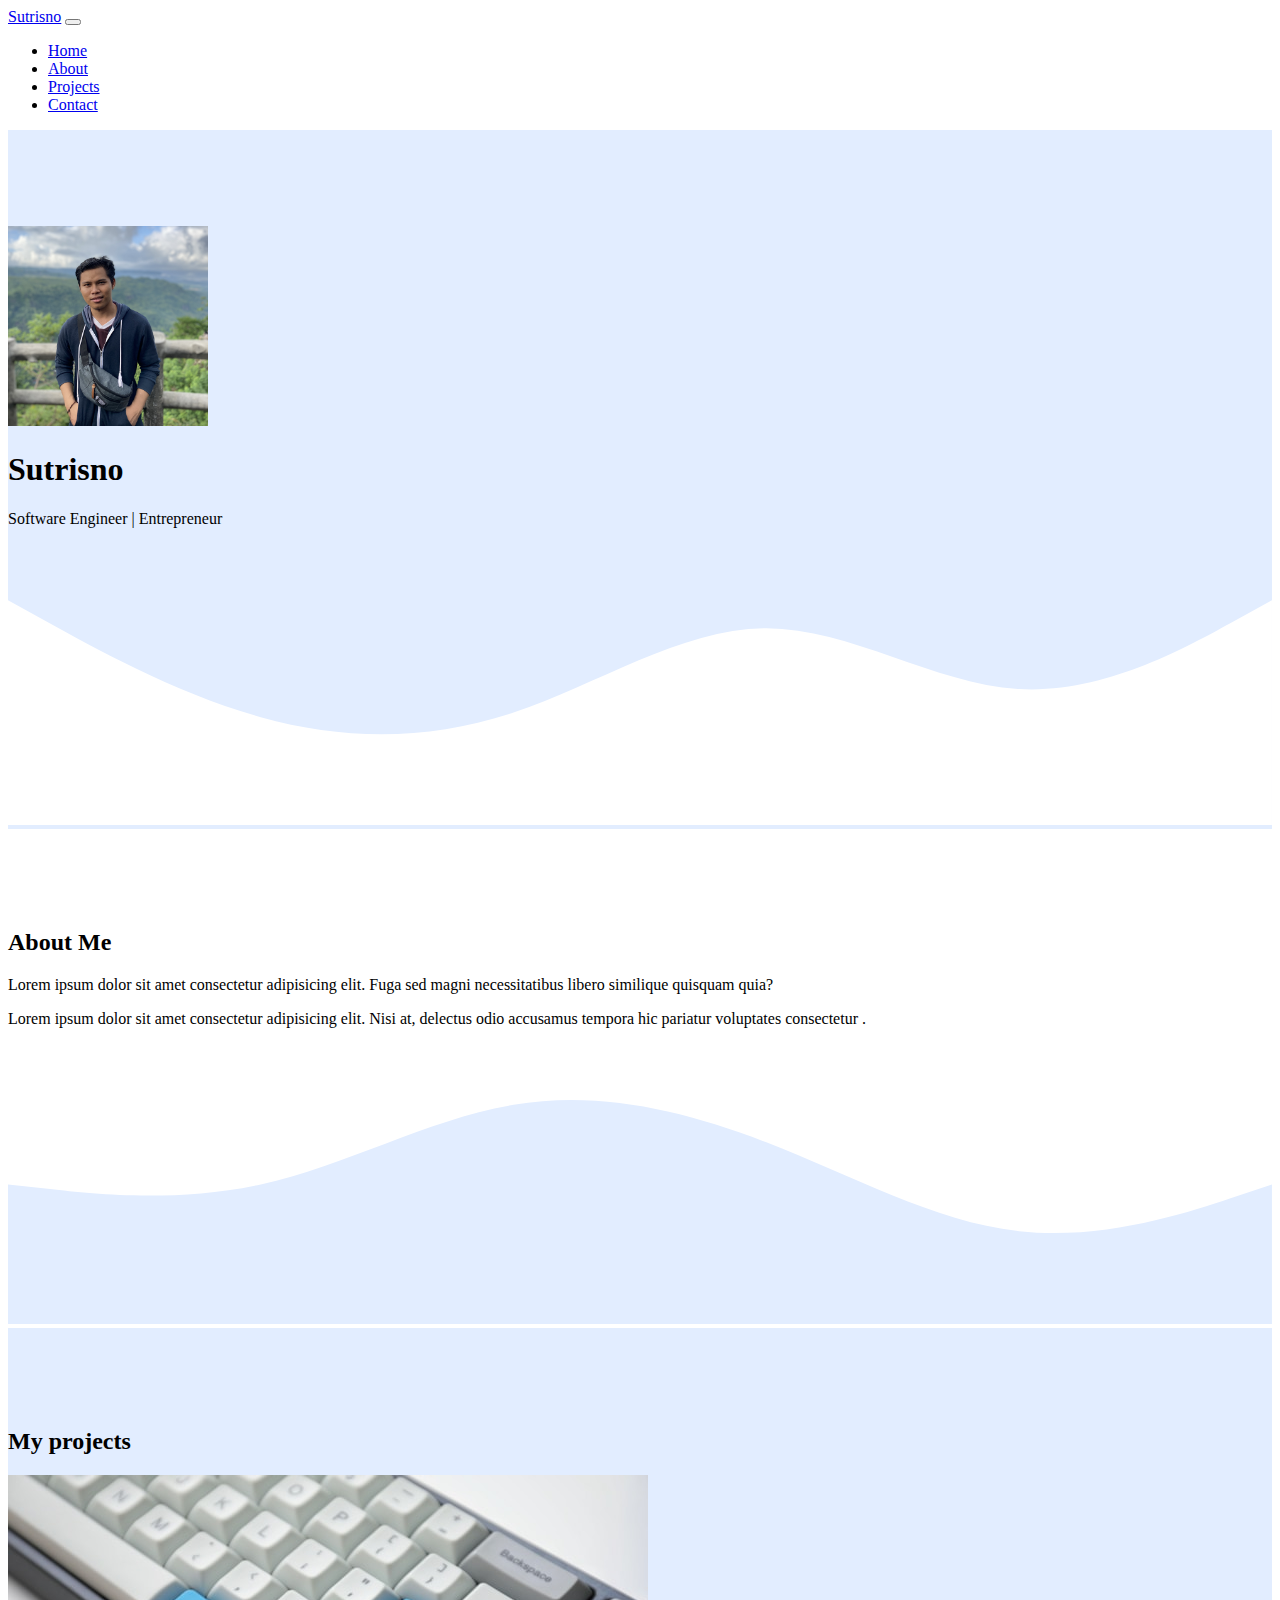
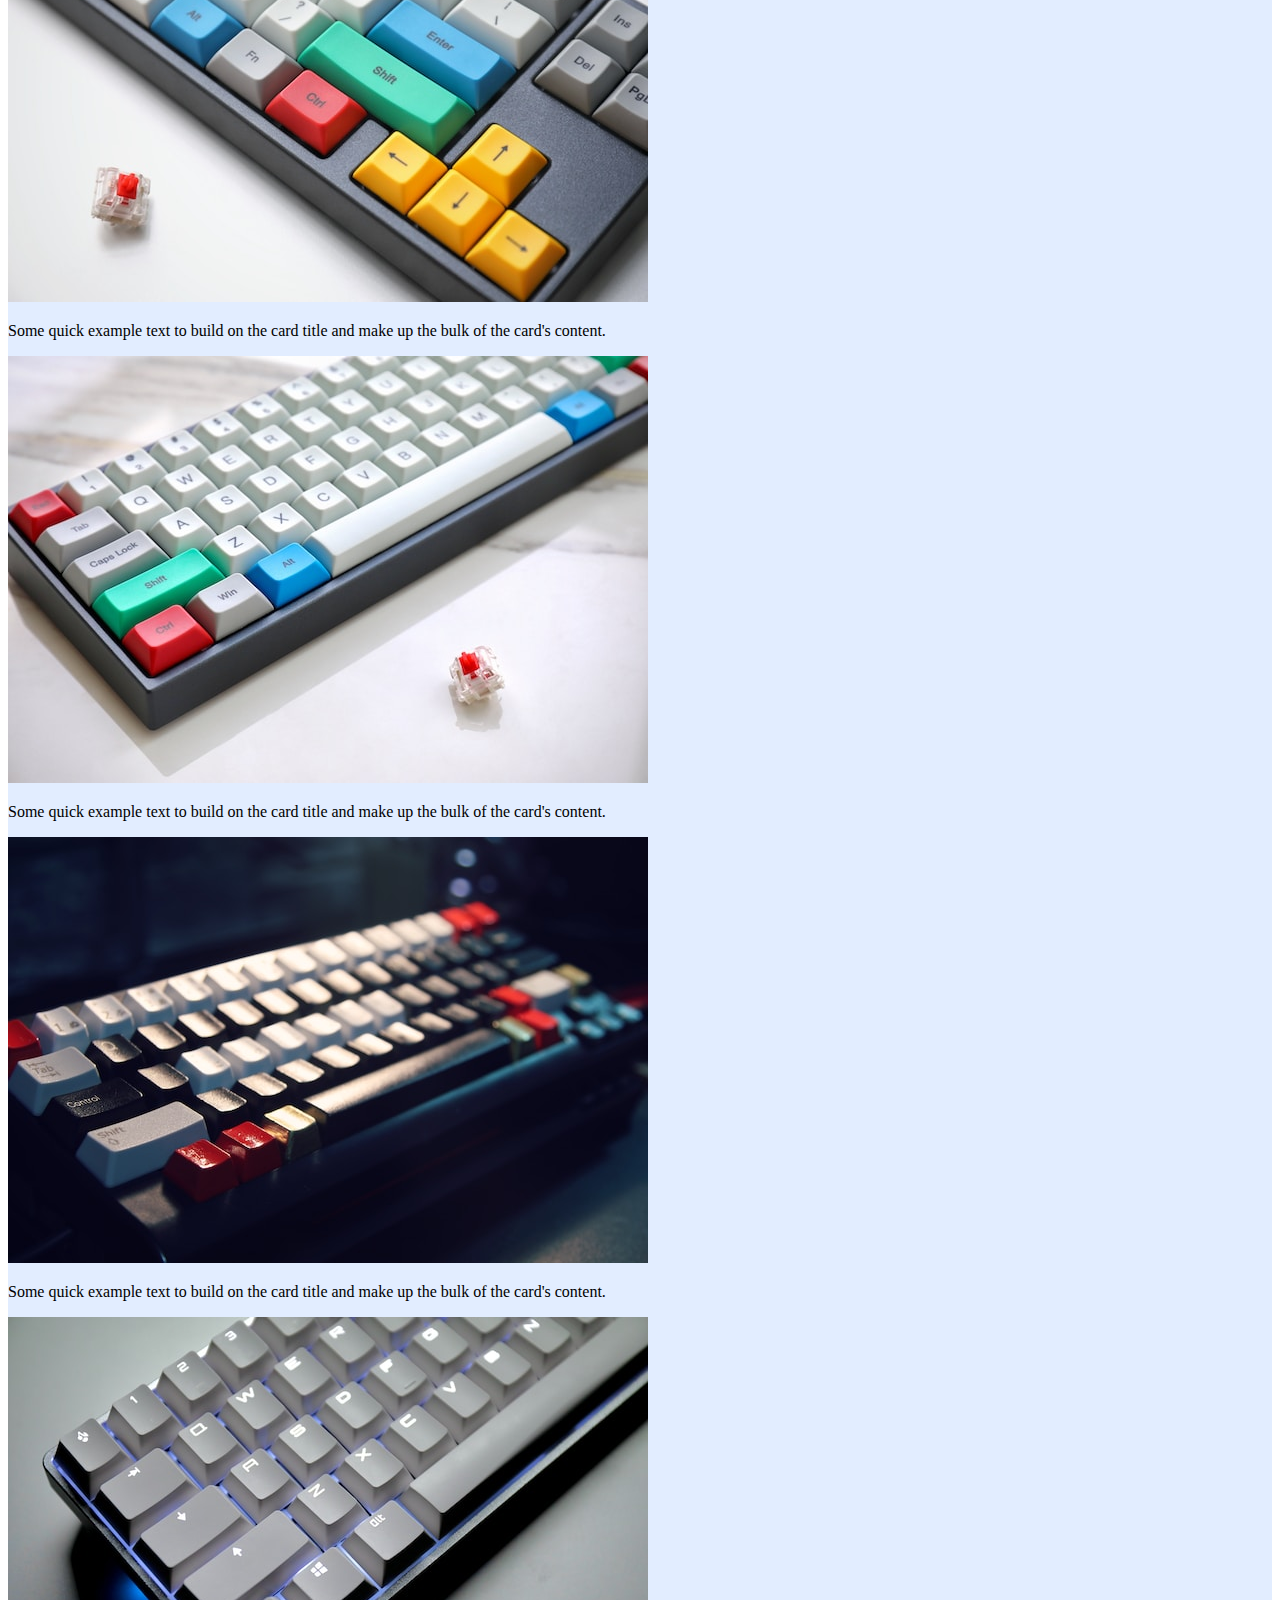
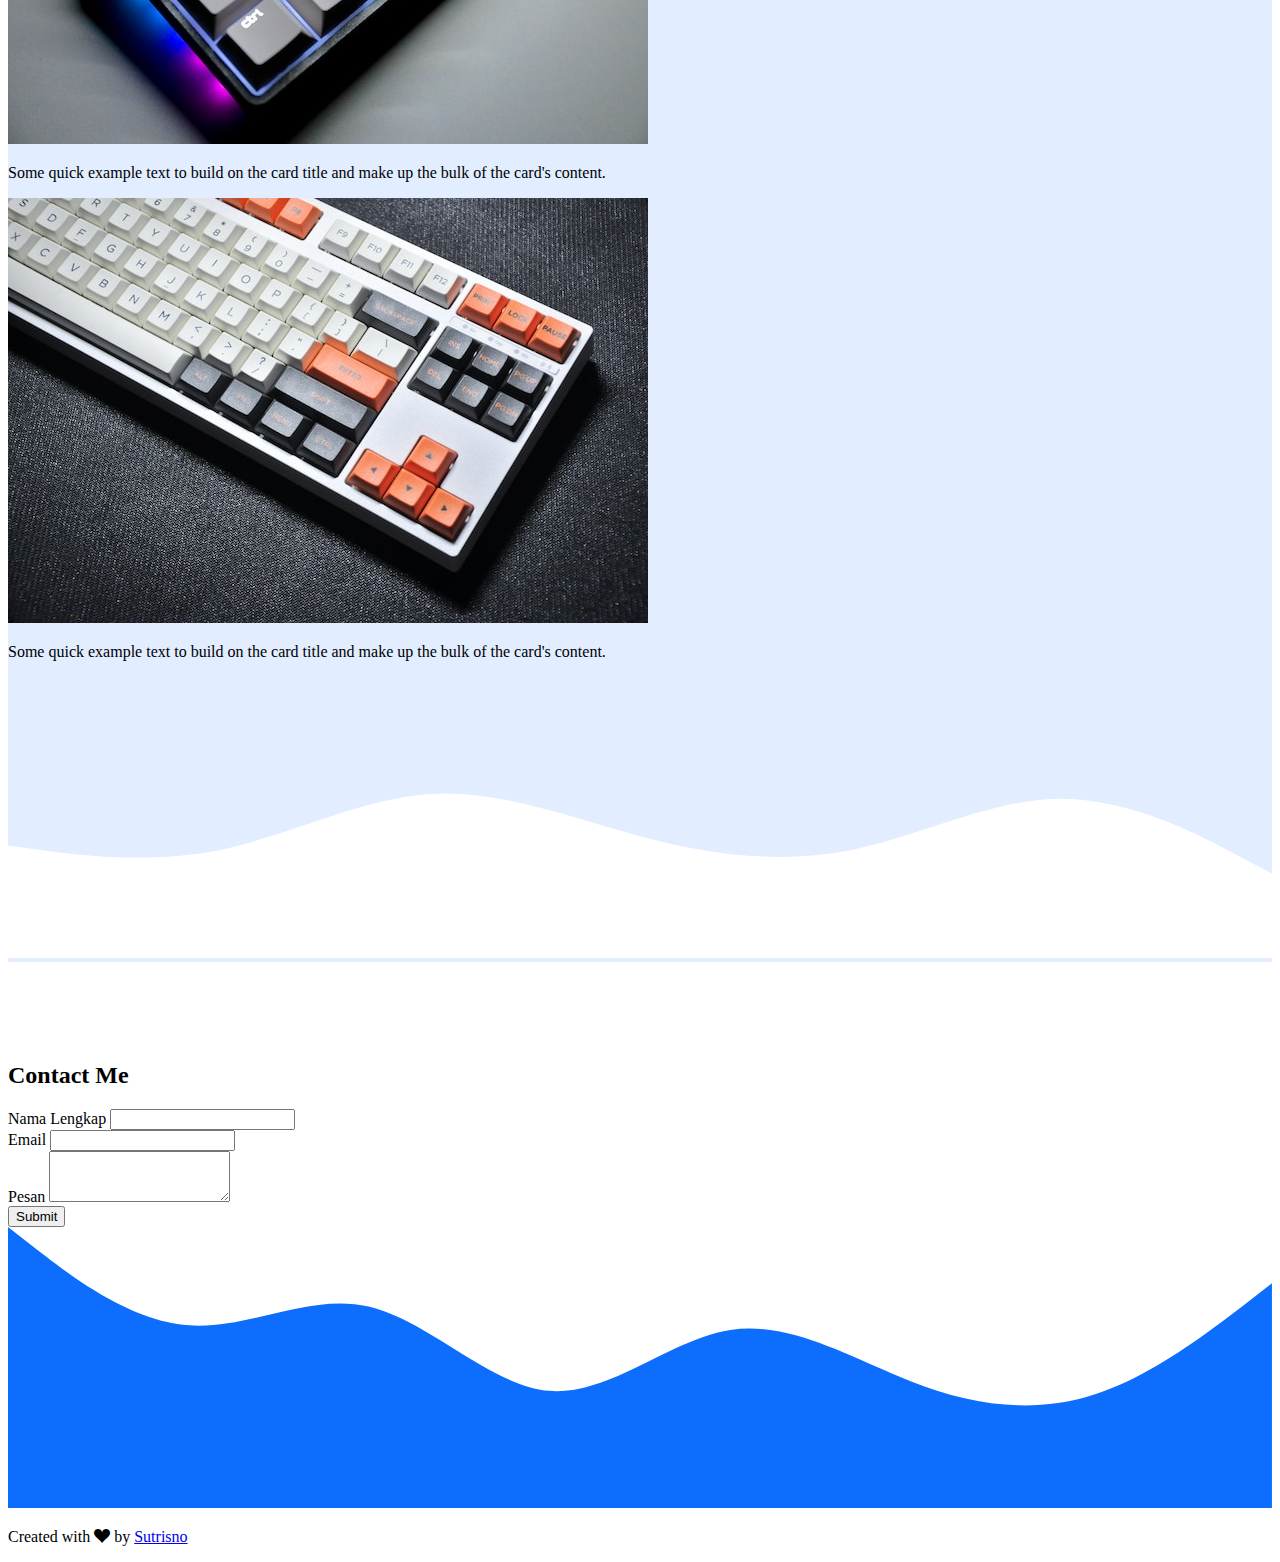
<file: index.html>
<!DOCTYPE html>
<html lang="en">
  <head>
    <!-- Required meta tags -->
    <meta charset="utf-8" />
    <meta name="viewport" content="width=device-width, initial-scale=1" />
    <title>My Portofolio | Sutrisno</title>
    <!-- Bootstrap Icons -->
    <link rel="stylesheet" href="https://cdn.jsdelivr.net/npm/bootstrap-icons@1.11.1/font/bootstrap-icons.css">
    <!-- Bootstrap CSS -->
    <link href="https://cdn.jsdelivr.net/npm/bootstrap@5.0.2/dist/css/bootstrap.min.css" rel="stylesheet" integrity="sha384-EVSTQN3/azprG1Anm3QDgpJLIm9Nao0Yz1ztcQTwFspd3yD65VohhpuuCOmLASjC" crossorigin="anonymous" />
    <!-- MY CSS -->
    <link rel="stylesheet" href="assets/css/style.css" />
  </head>
  <body id="home">
    <!-- Navbar Start -->
    <nav class="navbar navbar-expand-lg navbar-dark bg-primary shadow-sm fixed-top">
      <div class="container">
        <a class="navbar-brand" href="#">Sutrisno</a>
        <button class="navbar-toggler" type="button" data-bs-toggle="collapse" data-bs-target="#navbarNav" aria-controls="navbarNav" aria-expanded="false" aria-label="Toggle navigation">
          <span class="navbar-toggler-icon"></span>
        </button>
        <div class="collapse navbar-collapse" id="navbarNav">
          <ul class="navbar-nav ms-auto">
            <li class="nav-item">
              <a class="nav-link active" aria-current="page" href="#home">Home</a>
            </li>
            <li class="nav-item">
              <a class="nav-link" href="#about">About</a>
            </li>
            <li class="nav-item">
              <a class="nav-link" href="#projects">Projects</a>
            </li>
            <li class="nav-item">
              <a class="nav-link" href="#contact">Contact</a>
            </li>
          </ul>
        </div>
      </div>
    </nav>
    <!-- End Navbar -->

    <!-- Jumbotron Start  -->
    <section class="jumbotron text-center">
      <img src="assets/images/Sutrisno.png" alt="sutrisno.png" width="200px" class="rounded-circle img-thumbnail" />
      <h1 class="display-4">Sutrisno</h1>
      <p class="lead">Software Engineer | Entrepreneur</p>
      <svg xmlns="http://www.w3.org/2000/svg" viewBox="0 0 1440 320">
        <path
          fill="#fff"
          fill-opacity="1"
          d="M0,64L48,90.7C96,117,192,171,288,197.3C384,224,480,224,576,192C672,160,768,96,864,96C960,96,1056,160,1152,165.3C1248,171,1344,117,1392,90.7L1440,64L1440,320L1392,320C1344,320,1248,320,1152,320C1056,320,960,320,864,320C768,320,672,320,576,320C480,320,384,320,288,320C192,320,96,320,48,320L0,320Z"
        ></path>
      </svg>
    </section>
    <!-- End Jumbroton -->

    <!-- About Start -->
    <section id="about">
      <div class="container">
        <div class="row text-center mb-4">
          <div class="col">
            <h2>About Me</h2>
          </div>
        </div>
        <div class="row justify-content-center fs-5 text-center">
          <div class="col-md-4">
            <p>Lorem ipsum dolor sit amet consectetur adipisicing elit. Fuga sed magni necessitatibus libero similique quisquam quia?</p>
          </div>
          <div class="col-md-4">
            <p>Lorem ipsum dolor sit amet consectetur adipisicing elit. Nisi at, delectus odio accusamus tempora hic pariatur voluptates consectetur .</p>
          </div>
        </div>
      </div>
      <svg xmlns="http://www.w3.org/2000/svg" viewBox="0 0 1440 320">
        <path
          fill="#e2edff"
          fill-opacity="1"
          d="M0,160L48,165.3C96,171,192,181,288,160C384,139,480,85,576,69.3C672,53,768,75,864,112C960,149,1056,203,1152,213.3C1248,224,1344,192,1392,176L1440,160L1440,320L1392,320C1344,320,1248,320,1152,320C1056,320,960,320,864,320C768,320,672,320,576,320C480,320,384,320,288,320C192,320,96,320,48,320L0,320Z"
        ></path>
      </svg>
    </section>
    <!-- End About -->

    <!-- Projects Start -->
    <section id="projects">
      <div class="container">
        <div class="row text-center mb-4">
          <div class="col">
            <h2>My projects</h2>
          </div>
        </div>
        <div class="row justify-content-center">
          <div class="col-md-4 mb-3">
            <div class="card">
              <img src="assets/images/projects/1.jpg" class="card-img-top" alt="Project 1" />
              <div class="card-body">
                <p class="card-text">Some quick example text to build on the card title and make up the bulk of the card's content.</p>
              </div>
            </div>
          </div>
          <div class="col-md-4 mb-3">
            <div class="card">
              <img src="assets/images/projects/2.jpg" class="card-img-top" alt="Project 2" />
              <div class="card-body">
                <p class="card-text">Some quick example text to build on the card title and make up the bulk of the card's content.</p>
              </div>
            </div>
          </div>
          <div class="col-md-4 mb-3">
            <div class="card">
              <img src="assets/images/projects/3.jpg" class="card-img-top" alt="Project 3" />
              <div class="card-body">
                <p class="card-text">Some quick example text to build on the card title and make up the bulk of the card's content.</p>
              </div>
            </div>
          </div>
          <div class="col-md-4 mb-3">
            <div class="card">
              <img src="assets/images/projects/4.jpg" class="card-img-top" alt="Project 4" />
              <div class="card-body">
                <p class="card-text">Some quick example text to build on the card title and make up the bulk of the card's content.</p>
              </div>
            </div>
          </div>
          <div class="col-md-4 mb-3">
            <div class="card">
              <img src="assets/images/projects/5.jpg" class="card-img-top" alt="Project 5" />
              <div class="card-body">
                <p class="card-text">Some quick example text to build on the card title and make up the bulk of the card's content.</p>
              </div>
            </div>
          </div>
        </div>
      </div>
      <svg xmlns="http://www.w3.org/2000/svg" viewBox="0 0 1440 320">
        <path
          fill="#fff"
          fill-opacity="1"
          d="M0,192L40,197.3C80,203,160,213,240,197.3C320,181,400,139,480,133.3C560,128,640,160,720,181.3C800,203,880,213,960,197.3C1040,181,1120,139,1200,138.7C1280,139,1360,181,1400,202.7L1440,224L1440,320L1400,320C1360,320,1280,320,1200,320C1120,320,1040,320,960,320C880,320,800,320,720,320C640,320,560,320,480,320C400,320,320,320,240,320C160,320,80,320,40,320L0,320Z"
        ></path>
      </svg>
    </section>
    <!-- End Projects -->

    <!-- Contact Start -->
    <section id="contact">
      <div class="container">
        <div class="row text-center mb-4">
          <div class="col">
            <h2>Contact Me</h2>
          </div>
        </div>
        <div class="row justify-content-center">
          <div class="col-md-6">
            <form>
              <div class="mb-3">
                <label for="name" class="form-label">Nama Lengkap</label>
                <input type="name" class="form-control" id="name" aria-describedby="name" />
              </div>
              <div class="mb-3">
                <label for="email" class="form-label">Email</label>
                <input type="email" class="form-control" id="email" aria-describedby="email" />
              </div>
              <div class="mb-3">
                <label for="pesan" class="form-label">Pesan</label>
                <textarea class="form-control" id="pesan" rows="3"></textarea>
              </div>
              <button type="submit" class="btn btn-primary">Submit</button>
            </form>
          </div>
        </div>
      </div>
      <svg xmlns="http://www.w3.org/2000/svg" viewBox="0 0 1440 320"><path fill="#0d6efd" fill-opacity="1" d="M0,0L34.3,26.7C68.6,53,137,107,206,112C274.3,117,343,75,411,90.7C480,107,549,181,617,186.7C685.7,192,754,128,823,117.3C891.4,107,960,149,1029,176C1097.1,203,1166,213,1234,192C1302.9,171,1371,117,1406,90.7L1440,64L1440,320L1405.7,320C1371.4,320,1303,320,1234,320C1165.7,320,1097,320,1029,320C960,320,891,320,823,320C754.3,320,686,320,617,320C548.6,320,480,320,411,320C342.9,320,274,320,206,320C137.1,320,69,320,34,320L0,320Z"></path></svg>
    </section>
    <!-- End Contact -->

    <!-- Footer Start -->
    <footer class="bg-primary text-white text-center pb-5">
      <p>Created with <i class="bi bi-suit-heart-fill text-danger"></i> by <a href="https://instagram.com/sutrisno_20/" class="text-white fw-bold text-decoration-none">Sutrisno</a></p>
    </footer>
    <!-- End Footer -->
    <script src="https://cdn.jsdelivr.net/npm/bootstrap@5.0.2/dist/js/bootstrap.bundle.min.js" integrity="sha384-MrcW6ZMFYlzcLA8Nl+NtUVF0sA7MsXsP1UyJoMp4YLEuNSfAP+JcXn/tWtIaxVXM" crossorigin="anonymous"></script>
  </body>
</html>
</file>
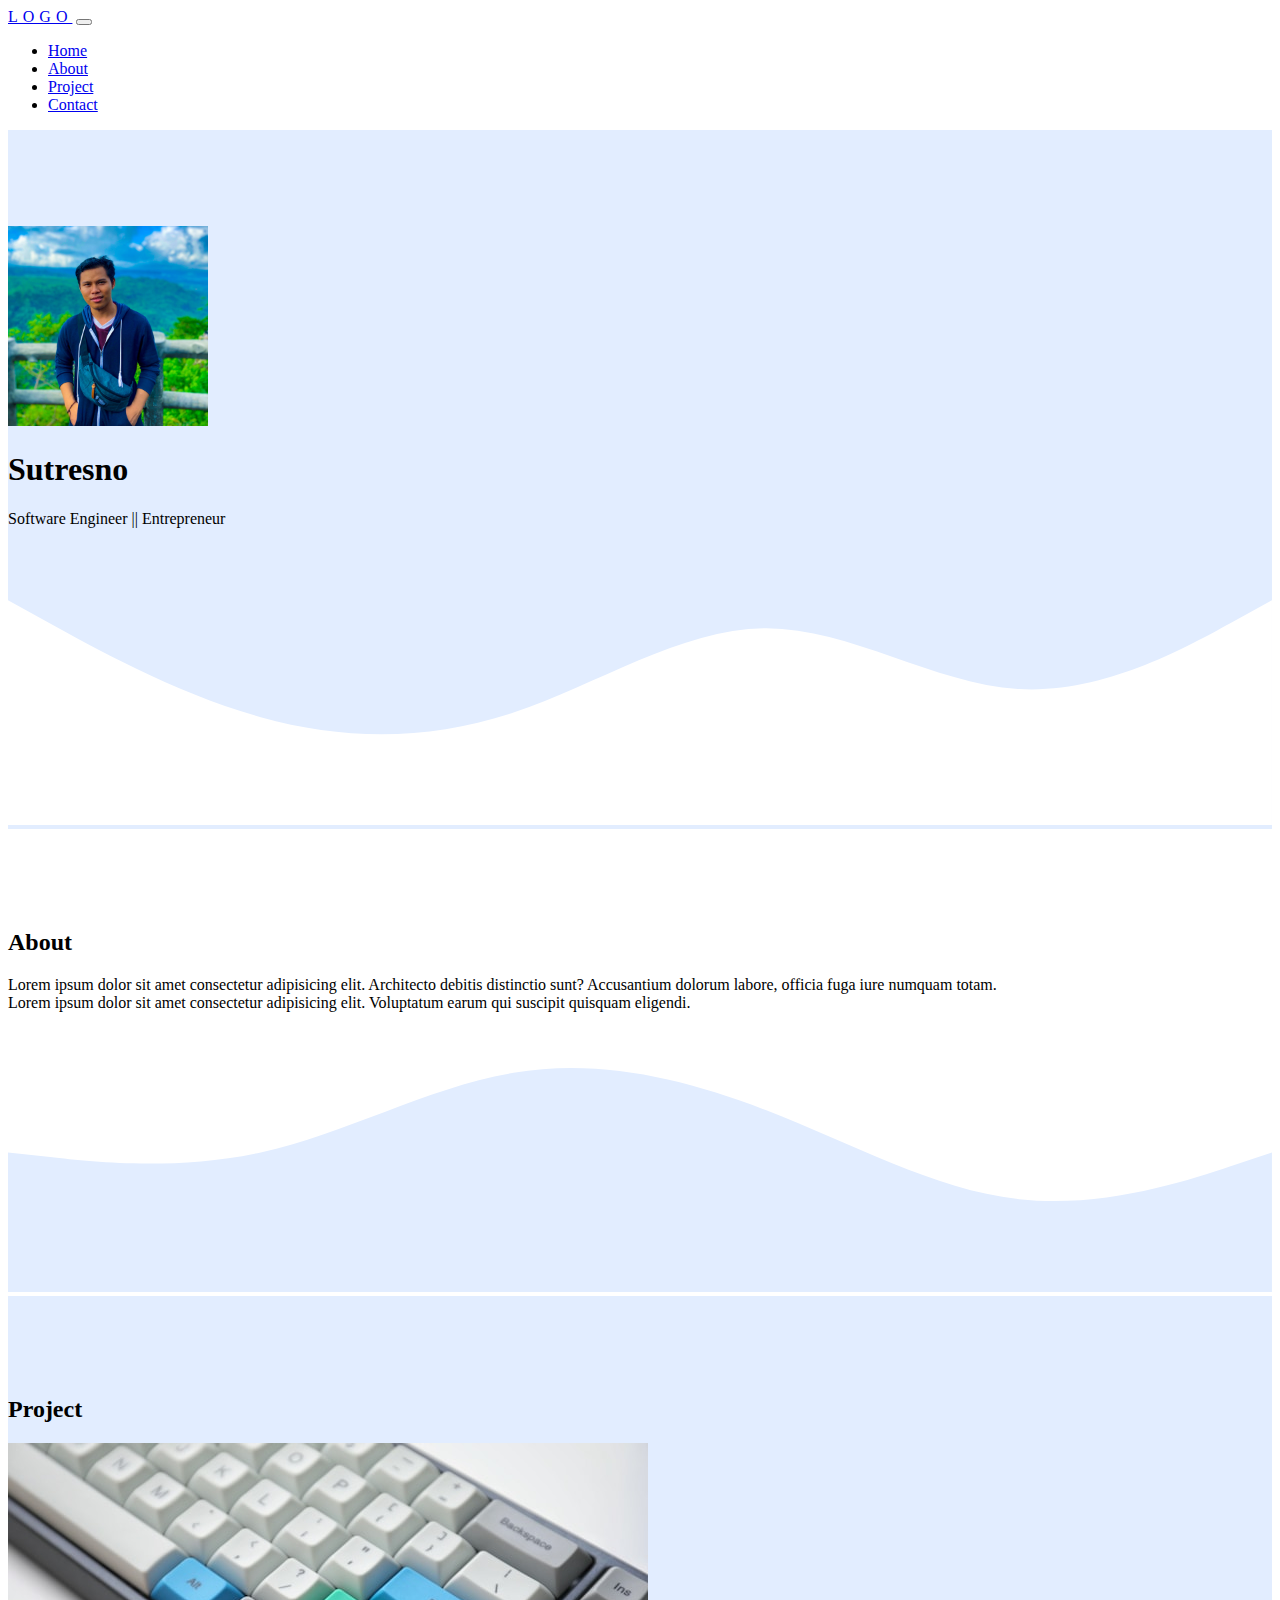
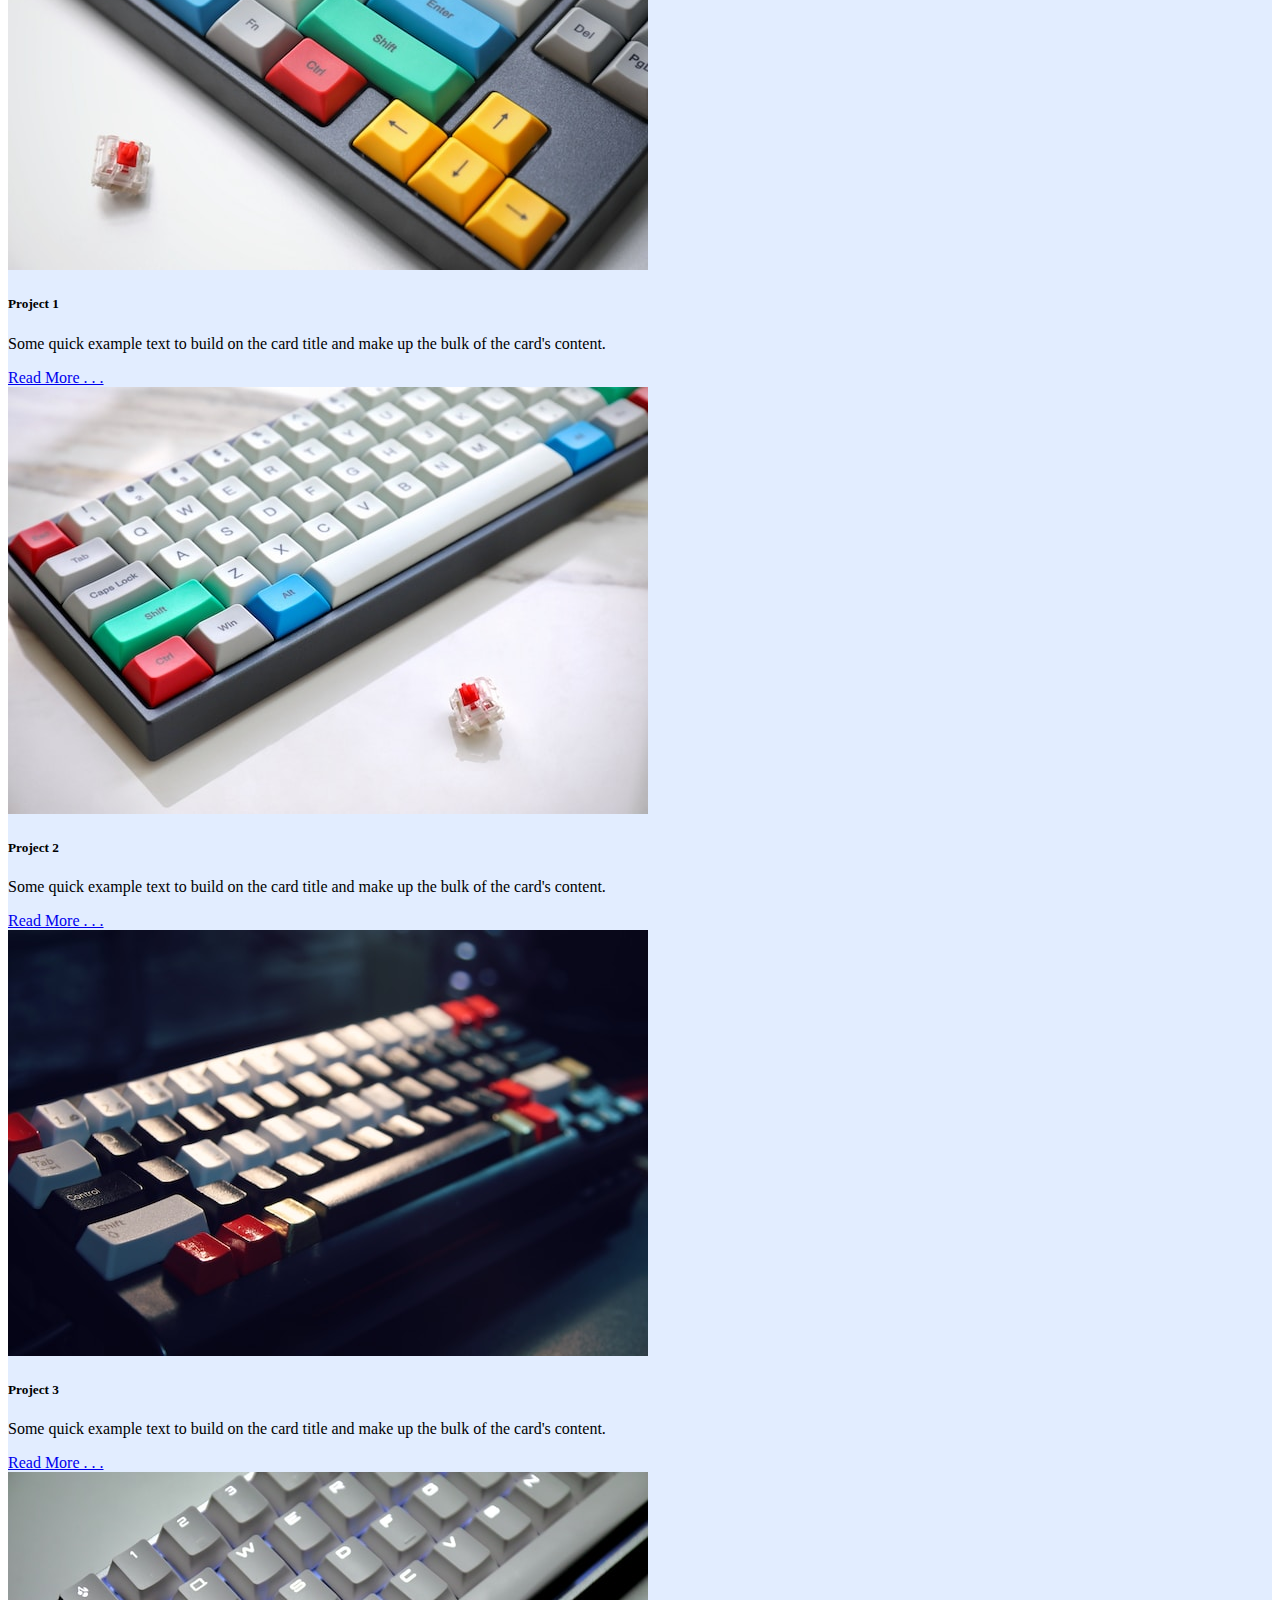
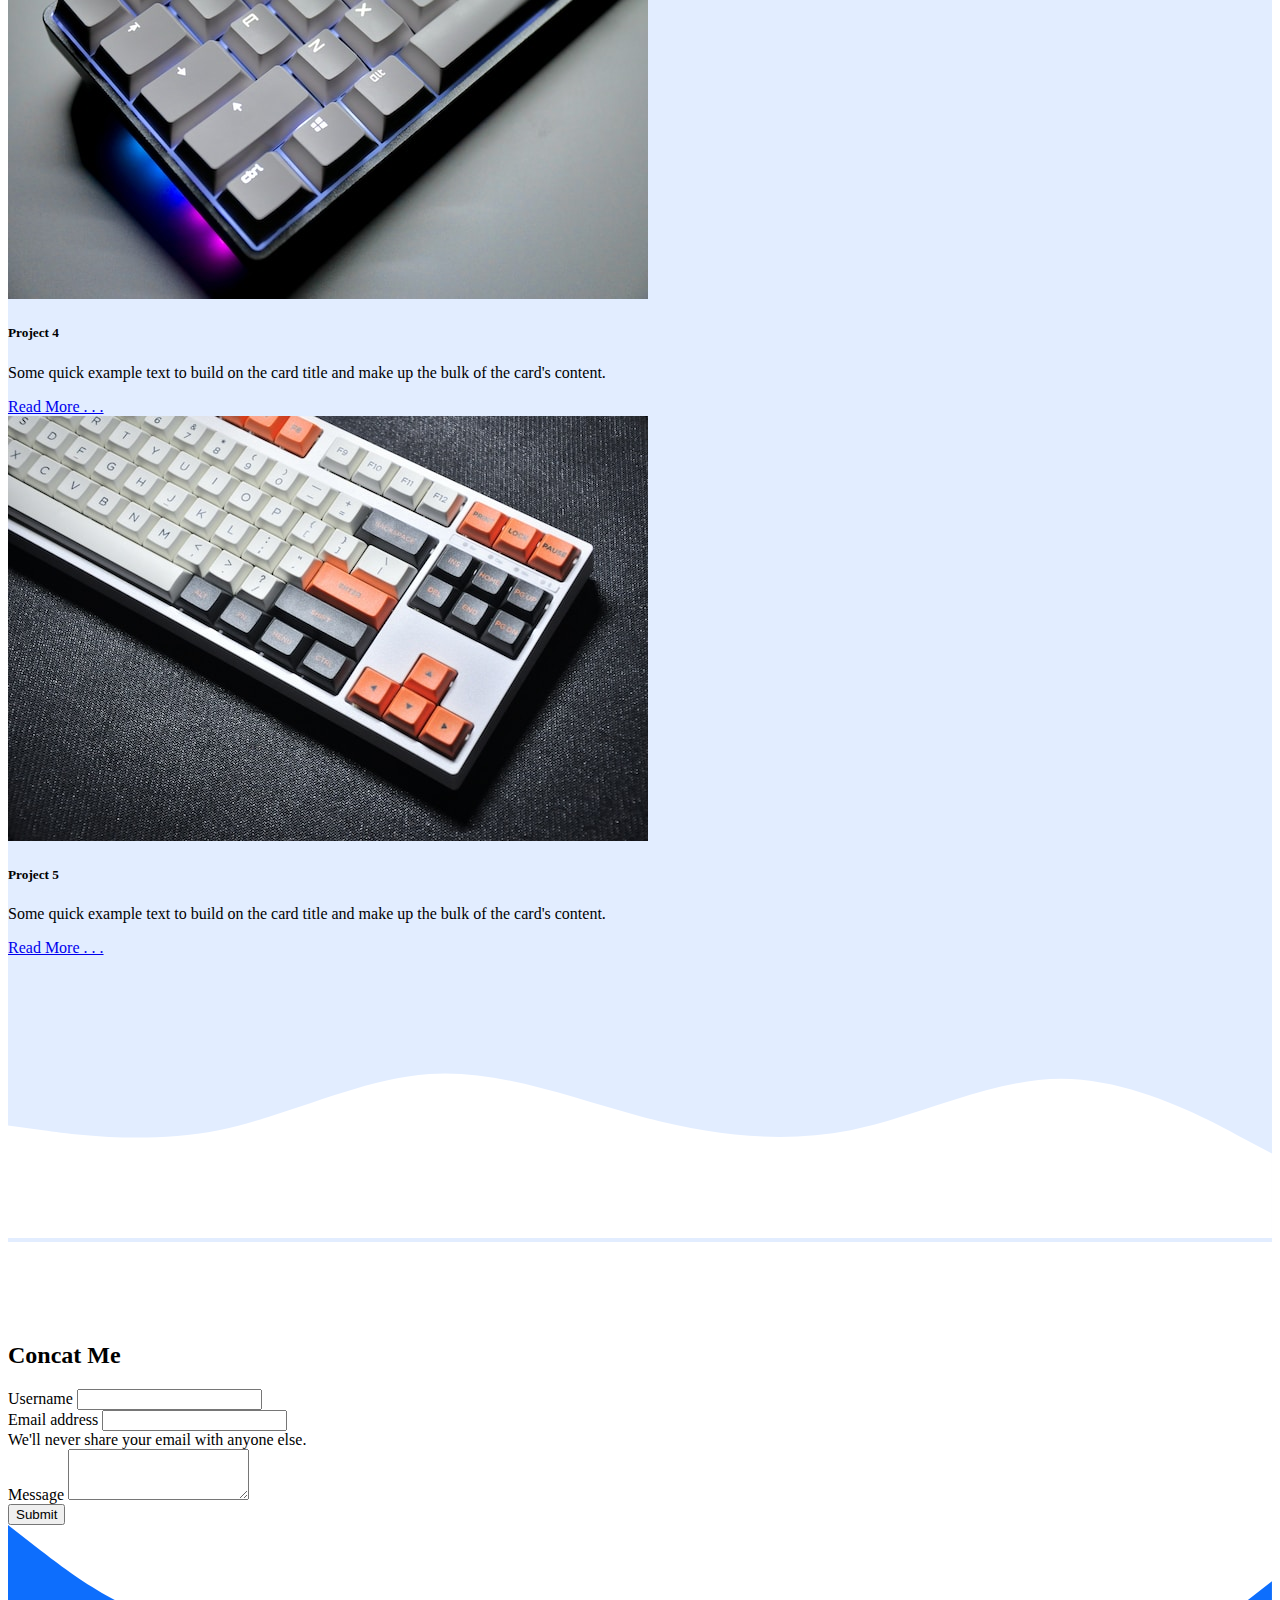
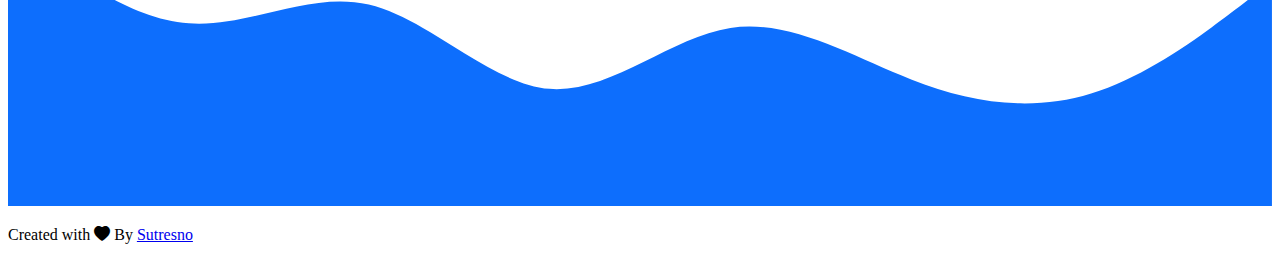
<file: repeat-boostrap/index.html>
<!doctype html>
<html lang="en">
  <head>
    <meta charset="utf-8">
    <meta name="viewport" content="width=device-width, initial-scale=1">
    <title>Portofolio</title>
    <!-- link bootsrap -->
    <link href="https://cdn.jsdelivr.net/npm/bootstrap@5.3.2/dist/css/bootstrap.min.css" rel="stylesheet" integrity="sha384-T3c6CoIi6uLrA9TneNEoa7RxnatzjcDSCmG1MXxSR1GAsXEV/Dwwykc2MPK8M2HN" crossorigin="anonymous">
    <!-- link icons -->
    <link rel="stylesheet" href="https://cdn.jsdelivr.net/npm/bootstrap-icons@1.11.3/font/bootstrap-icons.min.css">
    <!-- link css -->
    <link rel="stylesheet" href="assets/css/style.css">
  </head>
  <body>
    <!-- navbar start -->
    <nav class="navbar navbar-expand-lg bg-primary fixed-top shadow-sm" data-bs-theme="dark">
        <div class="container">
          <a class="navbar-brand logo fw-medium" href="#">LOGO</a>
          <button class="navbar-toggler" type="button" data-bs-toggle="collapse" data-bs-target="#navbarNav" aria-controls="navbarNav" aria-expanded="false" aria-label="Toggle navigation">
            <span class="navbar-toggler-icon"></span>
          </button>
          <div class="collapse navbar-collapse" id="navbarNav">
            <ul class="navbar-nav ms-auto">
              <li class="nav-item">
                <a class="nav-link active" aria-current="page" href="#">Home</a>
              </li>
              <li class="nav-item">
                <a class="nav-link" href="#about">About</a>
              </li>
              <li class="nav-item">
                <a class="nav-link" href="#project">Project</a>
              </li>
              <li class="nav-item">
                <a class="nav-link" href="#contact">Contact</a>
              </li>
            </ul>
          </div>
        </div>
      </nav>
    <!-- navbar end -->

    <!-- hero start -->
    <section class="hero text-center">
        <img src="assets/images/Sutrisno.jpg" class="img-thumbnail rounded-circle" alt="Sutrisno" width="200px">
            <h1 class="display-5">Sutresno</h1>
            <p class="lead">Software Engineer || Entrepreneur</p>
        <svg xmlns="http://www.w3.org/2000/svg" viewBox="0 0 1440 320">
            <path
              fill="#fff"
              fill-opacity="1"
              d="M0,64L48,90.7C96,117,192,171,288,197.3C384,224,480,224,576,192C672,160,768,96,864,96C960,96,1056,160,1152,165.3C1248,171,1344,117,1392,90.7L1440,64L1440,320L1392,320C1344,320,1248,320,1152,320C1056,320,960,320,864,320C768,320,672,320,576,320C480,320,384,320,288,320C192,320,96,320,48,320L0,320Z"
            ></path>
          </svg>
    </section>
    <!-- hero end -->

    <!-- about start -->
    <section id="about">
        <div class="container">
            <div class="row mb-4">
                <div class="col">
                    <h2 class="text-center">About</h2>
                </div>
            </div>
            <div class="row justify-content-center text-center">
                <div class="col-md-4">
                    Lorem ipsum dolor sit amet consectetur adipisicing elit. Architecto debitis distinctio sunt? Accusantium dolorum labore, officia fuga iure numquam totam.
                </div>
                <div class="col-md-4">
                    Lorem ipsum dolor sit amet consectetur adipisicing elit. Voluptatum earum qui suscipit quisquam eligendi.
                </div>
            </div>
        </div>
        <svg xmlns="http://www.w3.org/2000/svg" viewBox="0 0 1440 320">
            <path
              fill="#e2edff"
              fill-opacity="1"
              d="M0,160L48,165.3C96,171,192,181,288,160C384,139,480,85,576,69.3C672,53,768,75,864,112C960,149,1056,203,1152,213.3C1248,224,1344,192,1392,176L1440,160L1440,320L1392,320C1344,320,1248,320,1152,320C1056,320,960,320,864,320C768,320,672,320,576,320C480,320,384,320,288,320C192,320,96,320,48,320L0,320Z"
            ></path>
          </svg>
    </section>
    <!-- about end -->

    <!-- project start -->
    <section id="project">
        <div class="container">
            <div class="row text-center mb-4">
                <div class="col">
                    <h2>Project</h2>
                </div>
            </div>
            <div class="row justify-content-center">
                <div class="col-md-4 mb-4">
                    <div class="card">
                        <img src="assets/images/projects/1.jpg" class="card-img-top" alt="projects">
                        <div class="card-body">
                          <h5 class="card-title">Project 1</h5>
                          <p class="card-text">Some quick example text to build on the card title and make up the bulk of the card's content.</p>
                          <a href="#" class="btn btn-primary">Read More .  .  .  </a>
                        </div>
                      </div>
                </div>
                <div class="col-md-4 mb-4">
                    <div class="card" >
                        <img src="assets/images/projects/2.jpg" class="card-img-top" alt="projects">
                        <div class="card-body">
                          <h5 class="card-title">Project 2</h5>
                          <p class="card-text">Some quick example text to build on the card title and make up the bulk of the card's content.</p>
                          <a href="#" class="btn btn-primary">Read More .  .  .  </a>
                        </div>
                      </div>
                </div>
                <div class="col-md-4 mb-4">
                    <div class="card">
                        <img src="assets/images/projects/3.jpg" class="card-img-top" alt="projects">
                        <div class="card-body">
                          <h5 class="card-title">Project 3</h5>
                          <p class="card-text">Some quick example text to build on the card title and make up the bulk of the card's content.</p>
                          <a href="#" class="btn btn-primary">Read More .  .  .  </a>
                        </div>
                      </div>
                </div>
                <div class="col-md-4 mb-4">
                    <div class="card">
                        <img src="assets/images/projects/4.jpg" class="card-img-top" alt="projects">
                        <div class="card-body">
                          <h5 class="card-title">Project 4</h5>
                          <p class="card-text">Some quick example text to build on the card title and make up the bulk of the card's content.</p>
                          <a href="#" class="btn btn-primary">Read More .  .  .  </a>
                        </div>
                      </div>
                </div>
                <div class="col-md-4 mb-4">
                    <div class="card">
                        <img src="assets/images/projects/5.jpg" class="card-img-top" alt="projects">
                        <div class="card-body">
                          <h5 class="card-title">Project 5</h5>
                          <p class="card-text">Some quick example text to build on the card title and make up the bulk of the card's content.</p>
                          <a href="#" class="btn btn-primary">Read More .  .  .  </a>
                        </div>
                      </div>
                </div>
            </div>
        </div>
        <svg xmlns="http://www.w3.org/2000/svg" viewBox="0 0 1440 320">
            <path
              fill="#fff"
              fill-opacity="1"
              d="M0,192L40,197.3C80,203,160,213,240,197.3C320,181,400,139,480,133.3C560,128,640,160,720,181.3C800,203,880,213,960,197.3C1040,181,1120,139,1200,138.7C1280,139,1360,181,1400,202.7L1440,224L1440,320L1400,320C1360,320,1280,320,1200,320C1120,320,1040,320,960,320C880,320,800,320,720,320C640,320,560,320,480,320C400,320,320,320,240,320C160,320,80,320,40,320L0,320Z"
            ></path>
          </svg>
    </section>
    <!-- project end -->

    <!-- contact start -->
    <section id="contact">
        <div class="container">
            <div class="row mb-4">
                <div class="col">
                    <h2 class="text-center">Concat Me</h2>
                </div>
            </div>
            <div class="row justify-content-center">
                <div class="col-md-6">
                    <form>
                        <div class="mb-3">
                          <label for="username" class="form-label">Username</label>
                          <input type="username" class="form-control" id="username" aria-describedby="username">
                        </div>
                        <div class="mb-3">
                          <label for="exampleInputEmail1" class="form-label">Email address</label>
                          <input type="email" class="form-control" id="exampleInputEmail1" aria-describedby="emailHelp">
                          <div id="emailHelp" class="form-text">We'll never share your email with anyone else.</div>
                        </div>
                        <div class="mb-3">
                            <label for="message" class="form-label">Message</label>
                            <textarea class="form-control" id="message" rows="3"></textarea>
                          </div>
                        <button type="submit" class="btn btn-primary">Submit</button>
                      </form>
                </div>
            </div>
        </div>
        <svg xmlns="http://www.w3.org/2000/svg" viewBox="0 0 1440 320"><path fill="#0d6efd" fill-opacity="1" d="M0,0L34.3,26.7C68.6,53,137,107,206,112C274.3,117,343,75,411,90.7C480,107,549,181,617,186.7C685.7,192,754,128,823,117.3C891.4,107,960,149,1029,176C1097.1,203,1166,213,1234,192C1302.9,171,1371,117,1406,90.7L1440,64L1440,320L1405.7,320C1371.4,320,1303,320,1234,320C1165.7,320,1097,320,1029,320C960,320,891,320,823,320C754.3,320,686,320,617,320C548.6,320,480,320,411,320C342.9,320,274,320,206,320C137.1,320,69,320,34,320L0,320Z"></path></svg>
    </section>
    <!-- contact end -->

    <!-- footer start -->
    <footer class="bg-primary pb-3 text-center">
        <p class="text-light">Created with <i class="bi bi-heart-fill text-danger"></i> By <a href="https://www.instagram.com/sutrisno_20/" class="text-light text-decoration-none">Sutresno</a></p>
    </footer>
    <!-- footer end -->
    <script src="https://cdn.jsdelivr.net/npm/bootstrap@5.3.2/dist/js/bootstrap.bundle.min.js" integrity="sha384-C6RzsynM9kWDrMNeT87bh95OGNyZPhcTNXj1NW7RuBCsyN/o0jlpcV8Qyq46cDfL" crossorigin="anonymous"></script>
  </body>
</html>
</file>
<file: assets/css/style.css>
.jumbotron {
  padding-top: 6rem;
  background-color: #e2edff;
}
#projects {
  background-color: #e2edff;
}
section {
  padding-top: 5rem;
}
</file>
<file: repeat-boostrap/assets/css/style.css>
.logo {
    letter-spacing: 5px;
}
.hero {
    background-color: #e2edff;
    padding-top: 6rem;
    border-bottom: none;
}
#about {
    border-top: none;
}
#project {
    background-color: #e2edff;
}
section {
    padding-top: 5rem;
}
</file>
